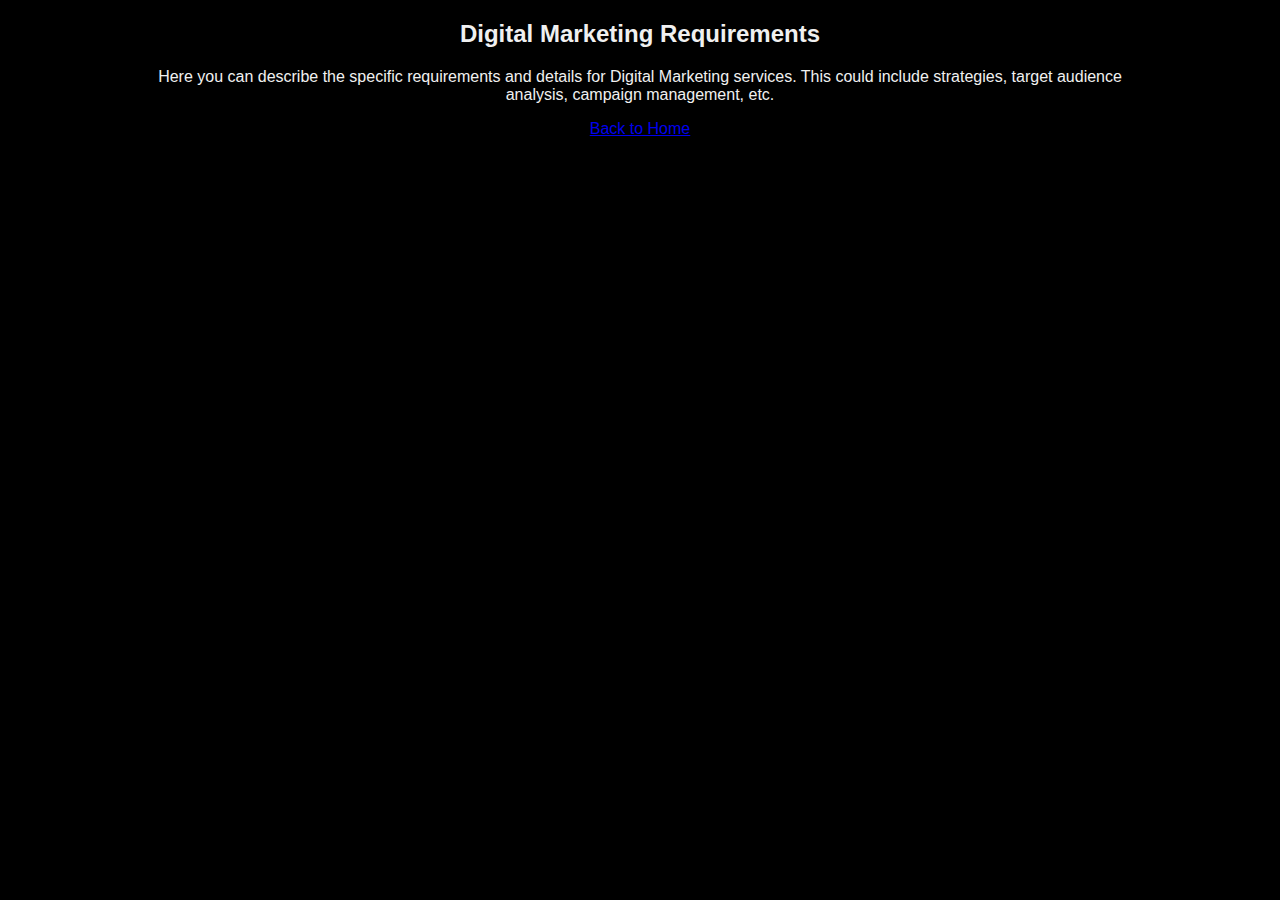
<file: digimarket.html>
<!DOCTYPE html>
<html lang="en">
  <head>
    <meta charset="UTF-8" />
    <meta name="viewport" content="width=device-width, initial-scale=1.0" />
    <title>Digital Marketing Requirements - Brains Media Solutions</title>
    <link rel="stylesheet" href="css/styles.css" />
  </head>
  <body>
    <div class="container">
      <h2>Digital Marketing Requirements</h2>
      <p>
        Here you can describe the specific requirements and details for Digital
        Marketing services. This could include strategies, target audience
        analysis, campaign management, etc.
      </p>
      <p>
        <a href="index.html" class="cta">Back to Home</a>
      </p>
    </div>
  </body>
</html>
</file>
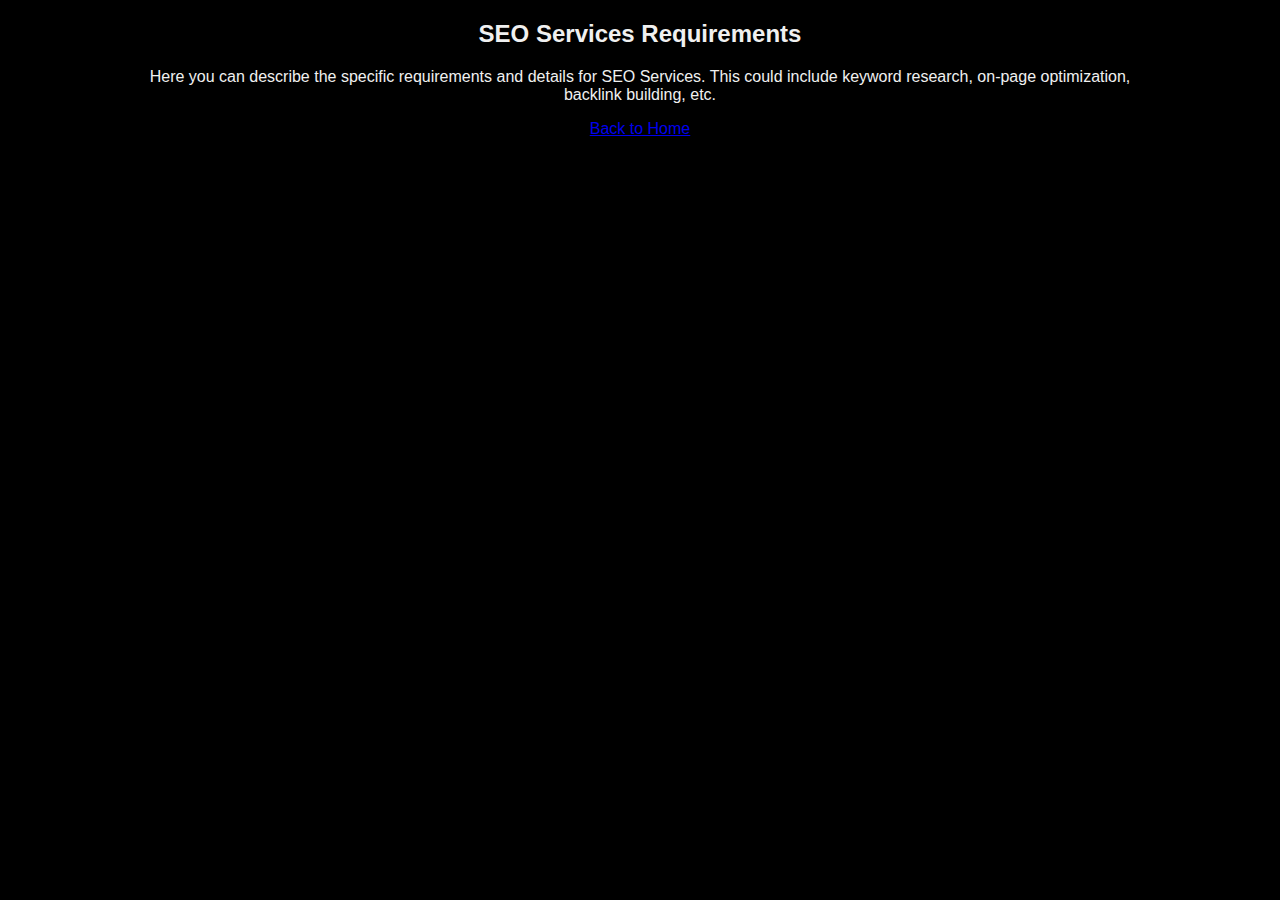
<file: seo.html>
<!DOCTYPE html>
<html lang="en">
  <head>
    <meta charset="UTF-8" />
    <meta name="viewport" content="width=device-width, initial-scale=1.0" />
    <title>SEO Services Requirements - Brains Media Solutions</title>
    <link rel="stylesheet" href="css/styles.css" />
  </head>
  <body>
    <div class="container">
      <h2>SEO Services Requirements</h2>
      <p>
        Here you can describe the specific requirements and details for SEO
        Services. This could include keyword research, on-page optimization,
        backlink building, etc.
      </p>
      <p>
        <a href="index.html" class="cta">Back to Home</a>
      </p>
    </div>
  </body>
</html>
</file>
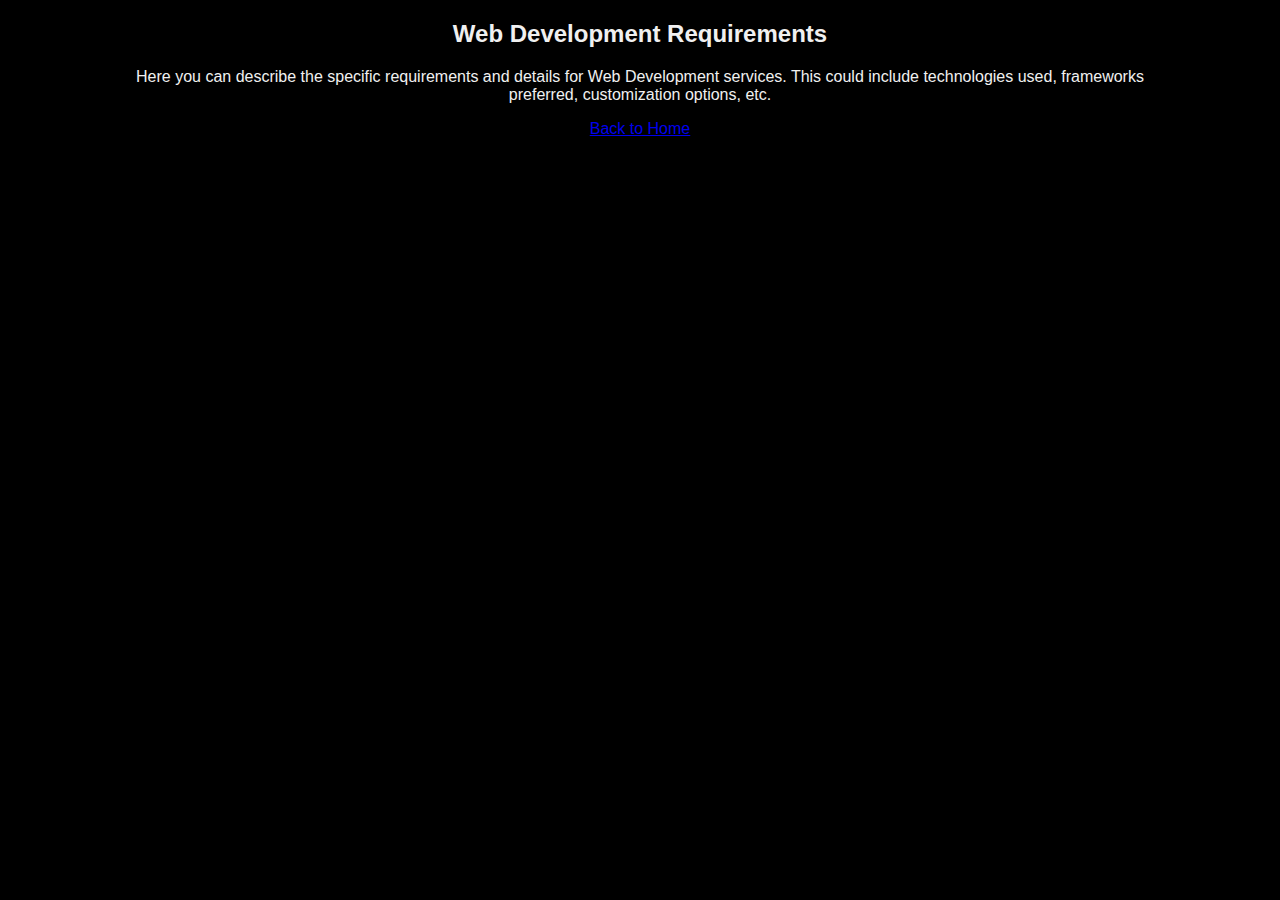
<file: webdev.html>
<!DOCTYPE html>
<html lang="en">
  <head>
    <meta charset="UTF-8" />
    <meta name="viewport" content="width=device-width, initial-scale=1.0" />
    <title>Web Development Requirements - Brains Media Solutions</title>
    <link rel="stylesheet" href="css/styles.css" />
  </head>
  <body>
    <div class="container">
      <h2>Web Development Requirements</h2>
      <p>
        Here you can describe the specific requirements and details for Web
        Development services. This could include technologies used, frameworks
        preferred, customization options, etc.
      </p>
      <p>
        <a href="index.html" class="cta">Back to Home</a>
      </p>
    </div>
  </body>
</html>
</file>
<file: css/styles.css>
/* Base Styles */
body {
  font-family: Arial, sans-serif;
  margin: 0;
  padding: 0;
  box-sizing: border-box;
  width: 100%;
  display: flex;
  flex-direction: column;
  min-height: 100vh; /* Ensure body extends to at least the full height of the viewport */
  background-color: #000; /* Black background */
  color: #f0f0f0; /* Light grey text color */
}

.container {
  width: 80%;
  margin: 0 auto;
  text-align: center; /* Center align content */
}

.navbar {
  background: #333;
  color: #fff;
  padding: 10px 0;
  width: 100%;
}

.navbar .container {
  display: flex;
  justify-content: space-between;
  align-items: center;
}

.navbar .logo a {
  color: #fff;
  font-size: 1.5em;
  text-decoration: none;
}

.navbar .nav-links {
  list-style: none;
  display: flex;
  justify-content: space-around;
  width: 60%;
}

.navbar .nav-links li {
  margin-left: 20px;
}

.navbar .nav-links a {
  color: #fff;
  text-decoration: none;
}

.navbar .menu-toggle {
  display: none;
}

.slider {
  position: relative;
  width: 100%;
  height: 300px;
  overflow: hidden;
}

.slider .slide {
  display: none;
}

.slider .slide.active {
  display: block;
}

.slider img {
  width: 100%;
  height: 100%;
}

.slider-nav {
  position: absolute;
  top: 50%;
  width: 100%;
  display: flex;
  justify-content: space-between;
  transform: translateY(-50%);
}

.slider-nav span {
  cursor: pointer;
  background: rgba(0, 0, 0, 0.5);
  color: #fff;
  padding: 10px;
  font-size: 2em;
}

.section {
  padding: 80px 0; /* Increased padding for better spacing */
  width: 100%;
  background-color: #000; /* Black background */
  text-align: center; /* Center align content */
  box-shadow: 0 0 20px rgba(255, 255, 255, 0.5); /* Box shadow effect */
}

.section h2 {
  font-size: 2em;
  margin-bottom: 20px;
  color: #f0f0f0; /* Light grey text color */
  text-shadow: 0 0 10px rgba(255, 255, 255, 0.8); /* Text glow effect */
}

.section p {
  margin: 20px 0;
  line-height: 1.6;
}

/* Grid Layout for About Us, Mission, Vision */
.about,
.mission,
.vision {
  display: grid;
  grid-template-columns: repeat(
    auto-fit,
    minmax(300px, 1fr)
  ); /* Responsive grid with minimum item width of 300px */
  gap: 20px; /* Gap between grid items */
  justify-items: center; /* Center align items in the grid */
}

.about .container,
.mission .container,
.vision .container {
  text-align: center; /* Center align content */
  padding: 20px; /* Padding inside each section */
  background-color: #111; /* Dark background */
  border-radius: 10px; /* Rounded corners */
  box-shadow: 0 0 20px rgba(255, 255, 255, 0.5); /* Box shadow effect */
}

.about h2,
.mission h2,
.vision h2 {
  margin-bottom: 10px;
}

.about p,
.mission p,
.vision p {
  color: #ccc; /* Light grey text color */
}

.about .icons,
.mission .icons,
.vision .icons {
  display: flex;
  justify-content: center;
  align-items: center;
}

/* Services Section */
.services .container {
  text-align: center; /* Center align content */
  padding-bottom: 50px; /* Add space below services */
}

.services h2 {
  font-size: 2em;
  margin-bottom: 20px;
  color: #f0f0f0; /* Light grey text color */
  text-shadow: 0 0 10px rgba(255, 255, 255, 0.8); /* Text glow effect */
}

.services .services-list {
  display: flex;
  flex-wrap: wrap;
  justify-content: center;
  gap: 20px;
  margin-top: 20px;
}

.services .service {
  text-align: center;
  max-width: 300px; /* Adjust max width as needed */
  background-color: #111; /* Dark background */
  padding: 20px; /* Padding inside each service item */
  border-radius: 10px; /* Rounded corners */
  box-shadow: 0 0 20px rgba(255, 255, 255, 0.5); /* Box shadow effect */
  margin: auto;
}

.services .service img {
  width: 100%;
  height: auto;
  border: 2px solid #333;
  border-radius: 10px;
}

.services .service h3 {
  margin-top: 10px;
  font-size: 1.5em;
}

.services .service p {
  margin: 15px 0;
  line-height: 1.6;
}

.services .service .cta {
  display: inline-block;
  padding: 8px 16px;
  margin-top: 10px;
  background-color: #333;
  color: #fff;
  text-decoration: none;
  border-radius: 5px;
}

.services .service .cta:hover {
  background-color: #555;
}

/* Footer */
.footer {
  background: #333;
  color: #fff;
  padding: 50px 0;
  text-align: center;
  width: 100%;
  margin-top: auto; /* Push footer to the bottom */
  box-shadow: 0 -10px 20px rgba(0, 0, 0, 0.5); /* Box shadow at the top */
}

.footer .container {
  display: flex;
  justify-content: space-between;
  align-items: center;
  flex-wrap: wrap; /* Ensure items wrap if they exceed container width */
}

.footer .footer-info,
.footer .footer-links,
.footer .social-media {
  flex: 1;
  margin: 10px 0; /* Add margin for better spacing */
  text-align: center;
}

.footer .footer-info p,
.footer .footer-links a,
.footer .social-media a {
  display: block;
  color: #fff;
  text-decoration: none;
}

.footer .social-media img {
  width: 20px;
  height: 20px;
}

/* Media Query for Responsiveness */
@media (max-width: 768px) {
  .about,
  .mission,
  .vision {
    grid-template-columns: 1fr; /* Single column layout on smaller screens */
    gap: 0; /* No gap between grid items */
  }
}
</file>
